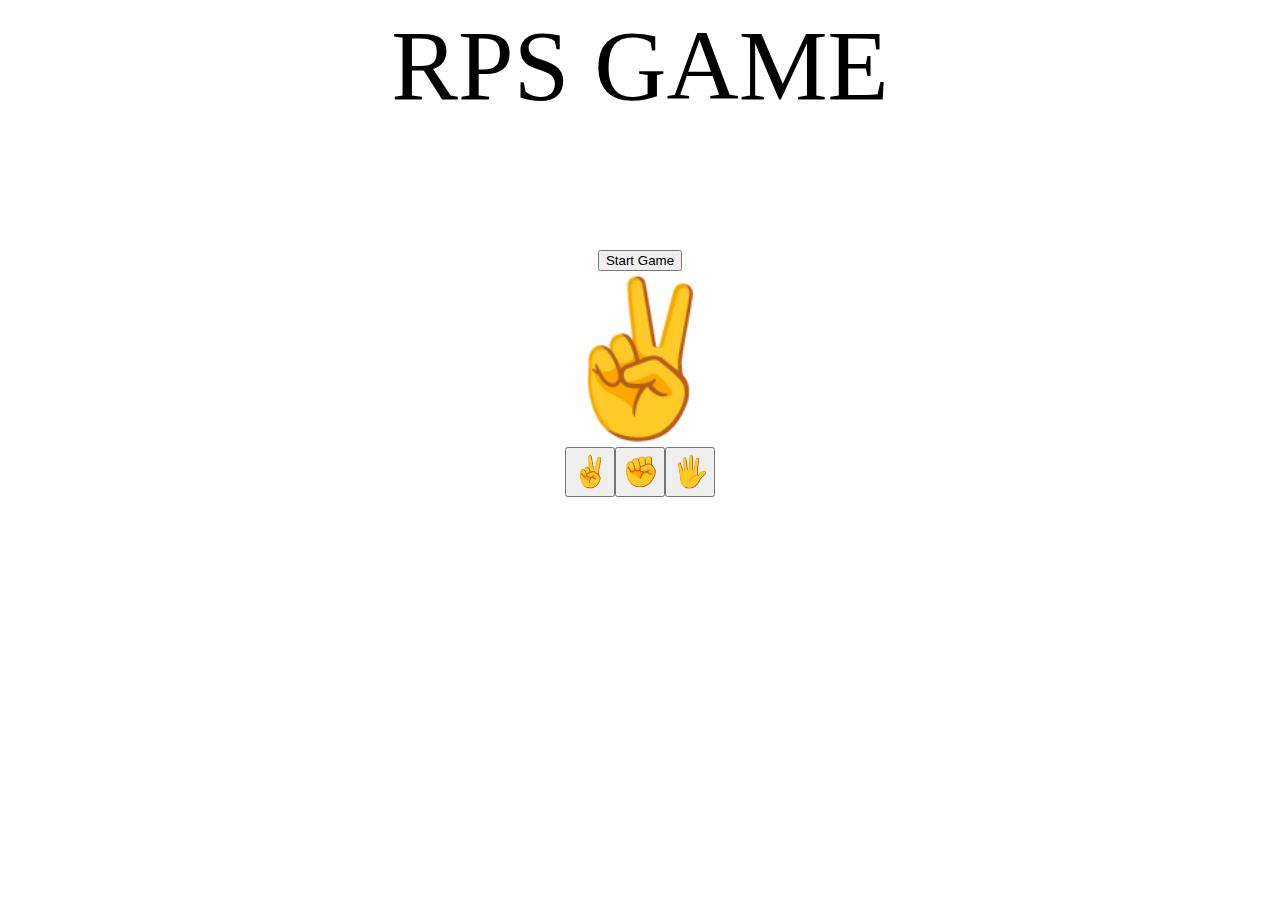
<file: index.html>
<!DOCTYPE html>
<html lang="en">
  <head>
    <meta charset="UTF-8" />
    <meta http-equiv="X-UA-Compatible" content="IE=edge" />
    <meta name="viewport" content="width=device-width, initial-scale=1.0" />
    <link rel="stylesheet" href="style.css" />
    <title>Document</title>
  </head>
  <body>
    <header>RPS GAME</header>
    <section>
      <button class="start-game-button">Start Game</button>
      <div id="random" class="computer-select">✌️</div>
      <div class="user-select">
        <button class="scissor">✌️</button>
        <button class="rock">✊</button>
        <button class="paper">🖐</button>
      </div>
    </section>
    <script src="index.js"></script>
  </body>
</html>
</file>
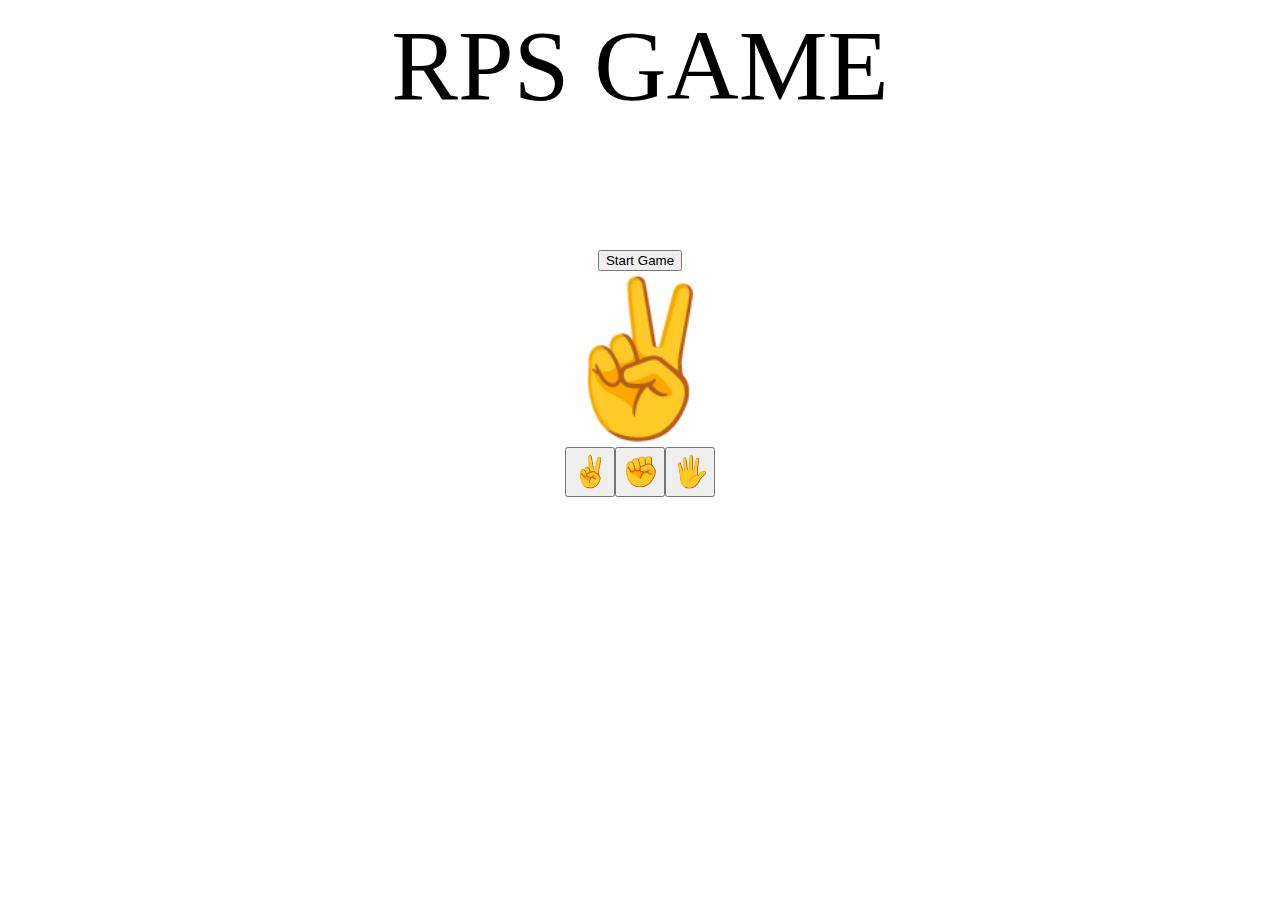
<file: RPC GAME/index.html>
<!DOCTYPE html>
<html lang="en">
  <head>
    <meta charset="UTF-8" />
    <meta http-equiv="X-UA-Compatible" content="IE=edge" />
    <meta name="viewport" content="width=device-width, initial-scale=1.0" />
    <link rel="stylesheet" href="/RPC GAME/style.css" />
    <title>Document</title>
  </head>
  <body>
    <header>RPS GAME</header>
    <section>
      <button class="start-game-button">Start Game</button>
      <div id="random" class="computer-select">✌️</div>
      <div class="user-select">
        <button class="scissor">✌️</button>
        <button class="rock">✊</button>
        <button class="paper">🖐</button>
      </div>
    </section>
    <script src="/RPC GAME/index.js"></script>
  </body>
</html>
</file>
<file: style.css>
header {
    display: flex;
    justify-content: center;
    font-size: 100px;
}

section {
    display: flex;
    justify-content: center;
    align-items: center;
    flex-direction: column;
    height: 500px;
}

.computer-select {
    display: flex;
    font-size: 150px;
}

.user-select {
    display: flex;
    justify-content: center;
    align-items: center;
    width: auto;
    height: auto;
}

.user-select button {
    display: flex;
    width: 50px;
    height: 50px;
    font-size: 30px;
    justify-content: center;
    align-items: center;
}

.hidden {
    visibility: hidden;
}
</file>
<file: RPC GAME/style.css>
header {
    display: flex;
    justify-content: center;
    font-size: 100px;
}

section {
    display: flex;
    justify-content: center;
    align-items: center;
    flex-direction: column;
    height: 500px;
}

.computer-select {
    display: flex;
    font-size: 150px;
}

.user-select {
    display: flex;
    justify-content: center;
    align-items: center;
    width: auto;
    height: auto;
}

.user-select button {
    display: flex;
    width: 50px;
    height: 50px;
    font-size: 30px;
    justify-content: center;
    align-items: center;
}

.hidden {
    visibility: hidden;
}
</file>
